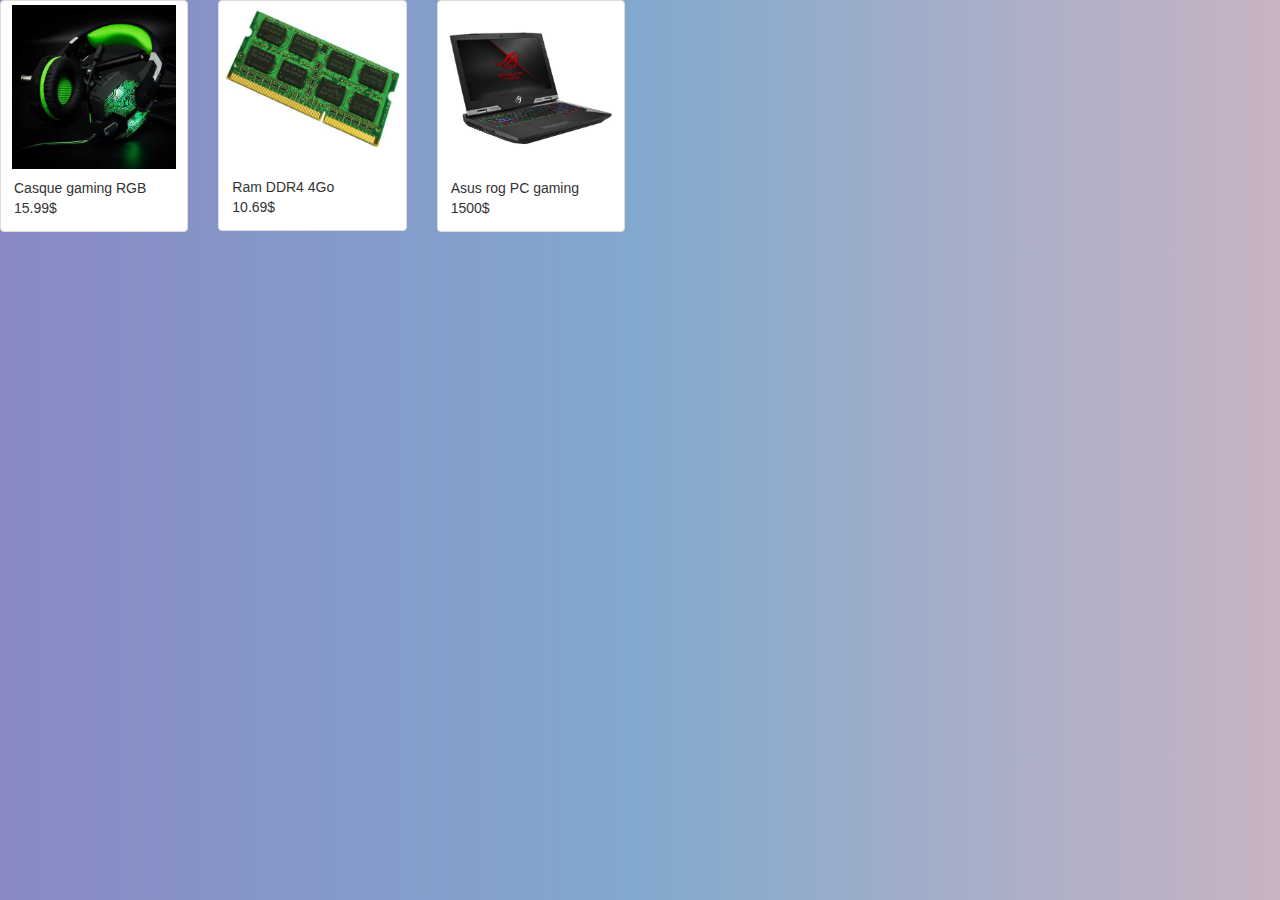
<file: html/Home.html>
<!DOCTYPE html>
<html lang="en">
<head>
    <meta charset="UTF-8">
    <meta name="viewport" content="width=device-width, initial-scale=1.0">
    <link href="https://cdn.jsdelivr.net/npm/bootstrap@5.3.0/dist/css/bootstrap.min.css" rel="stylesheet">
    <script src="https://cdn.jsdelivr.net/npm/bootstrap@5.3.0/dist/js/bootstrap.bundle.min.js"></script>  
    <link rel="stylesheet" href="https://maxcdn.bootstrapcdn.com/bootstrap/3.4.1/css/bootstrap.min.css">
    <script src="https://ajax.googleapis.com/ajax/libs/jquery/3.6.4/jquery.min.js"></script>
    <script src="https://maxcdn.bootstrapcdn.com/bootstrap/3.4.1/js/bootstrap.min.js"></script>
    <link rel="shortcut icon" href="/images/a845a0bf6b6a79a094f0ed8c4aa629fe.jpg" type="image/x-icon">
    <link rel="stylesheet" href="/styles/Home.css">
    <title>Home page</title>
</head>
<body>
    <div class="row">
        <div class="col-md-2">
            <div class="thumbnail">
                <a href="/images/casque gaming.jpg">
                    <img src="/images/casque gaming.jpg" alt="casque" style="width: 92%">
                    <div class="caption">Casque gaming RGB <br> 15.99$
                    </div>
                </a>
            </div>
        </div>
        <div class="col-md-2">
            <div class="thumbnail">
                <a href="/images/ramddr4.jpg">
                    <img src="/images/ramddr4.jpg" alt="RamDdr4" style="width: 100%">
                    <div class="caption">Ram DDR4 4Go <br> 10.69$
                    </div>
                </a>
            </div>
        </div>
        <div class="col-md-2">
            <div class="thumbnail">
                <a href="/images/asusrog.jpg">
                    <img src="/images/asusrog.jpg" alt="PC gaming matanjaka be" style="width: 92%">
                    <div class="caption">Asus rog PC gaming <br> 1500$
                    </div>
                </a>
            </div>
        </div>
    </div>
</body>
</html>
</file>
<file: styles/Home.css>
body {
    background: linear-gradient(90deg, rgb(137, 137, 196), rgb(130, 169, 206), rgba(179, 151, 173, 0.726));
  }
</file>
